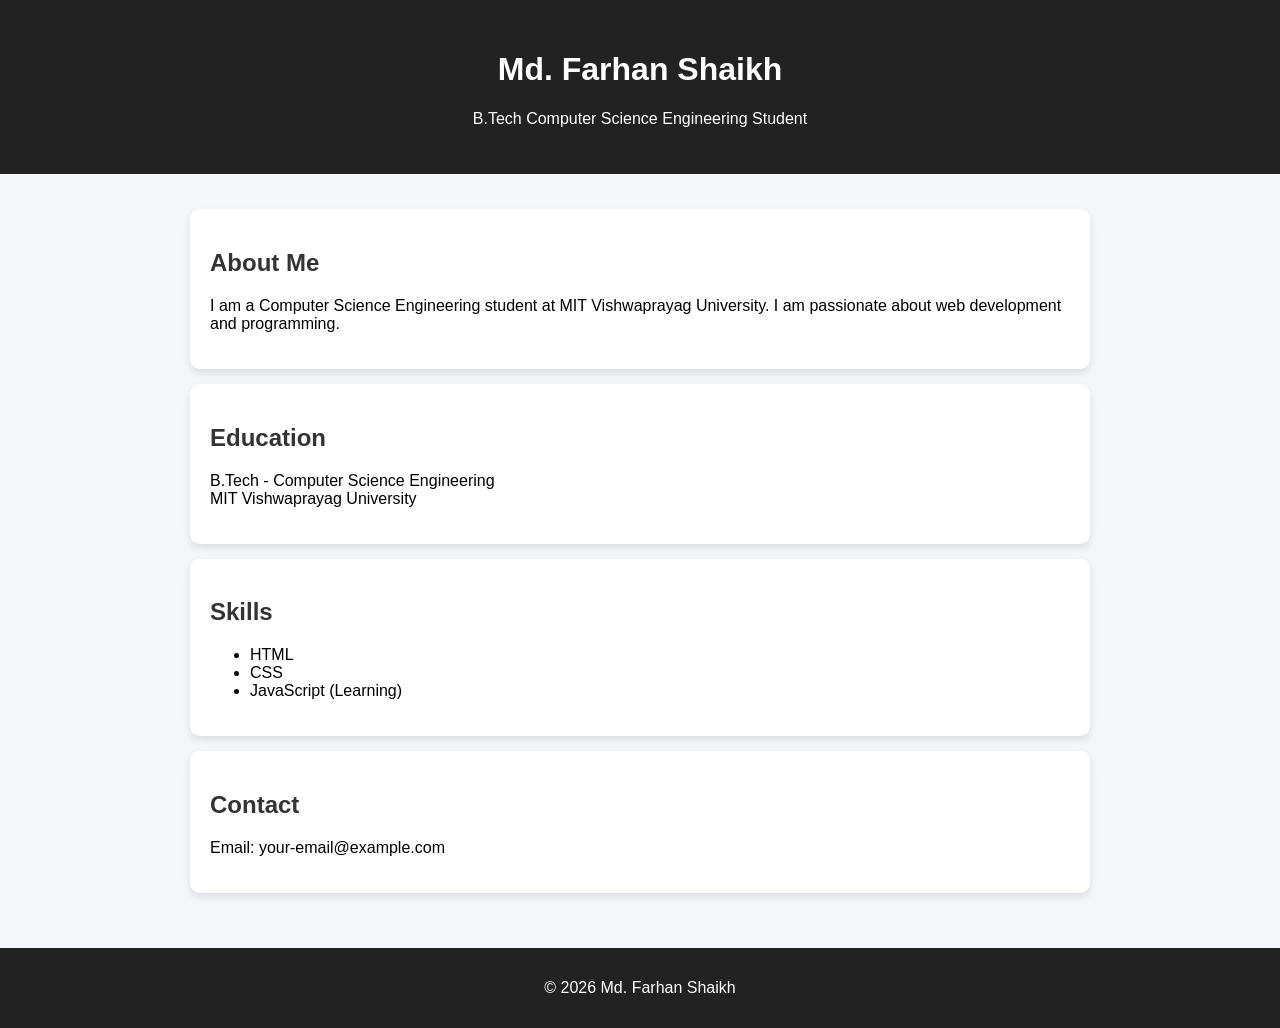
<file: index.html>
<!DOCTYPE html>
<html lang="en">
<head>
    <meta charset="UTF-8">
    <meta name="viewport" content="width=device-width, initial-scale=1.0">
    <title>Md. Farhan Shaikh</title>
    <link rel="stylesheet" href="style.css">
</head>
<body>

<header>
    <h1>Md. Farhan Shaikh</h1>
    <p>B.Tech Computer Science Engineering Student</p>
</header>

<section class="container">
    <div class="card">
        <h2>About Me</h2>
        <p>
            I am a Computer Science Engineering student at MIT Vishwaprayag University.
            I am passionate about web development and programming.
        </p>
    </div>

    <div class="card">
        <h2>Education</h2>
        <p>
            B.Tech - Computer Science Engineering<br>
            MIT Vishwaprayag University
        </p>
    </div>

    <div class="card">
        <h2>Skills</h2>
        <ul>
            <li>HTML</li>
            <li>CSS</li>
            <li>JavaScript (Learning)</li>
        </ul>
    </div>

    <div class="card">
        <h2>Contact</h2>
        <p>Email: your-email@example.com</p>
    </div>
</section>

<footer>
    <p>© 2026 Md. Farhan Shaikh</p>
</footer>

</body>
</html>
</file>
<file: style.css>
body {
    margin: 0;
    font-family: Arial, sans-serif;
    background: #f4f6f9;
}

header {
    background: #222;
    color: white;
    text-align: center;
    padding: 30px 10px;
}

.container {
    padding: 20px;
    max-width: 900px;
    margin: auto;
}

.card {
    background: white;
    padding: 20px;
    margin: 15px 0;
    border-radius: 10px;
    box-shadow: 0 4px 8px rgba(0,0,0,0.1);
}

h2 {
    color: #333;
}

footer {
    text-align: center;
    padding: 15px;
    background: #222;
    color: white;
    margin-top: 20px;
}
</file>
